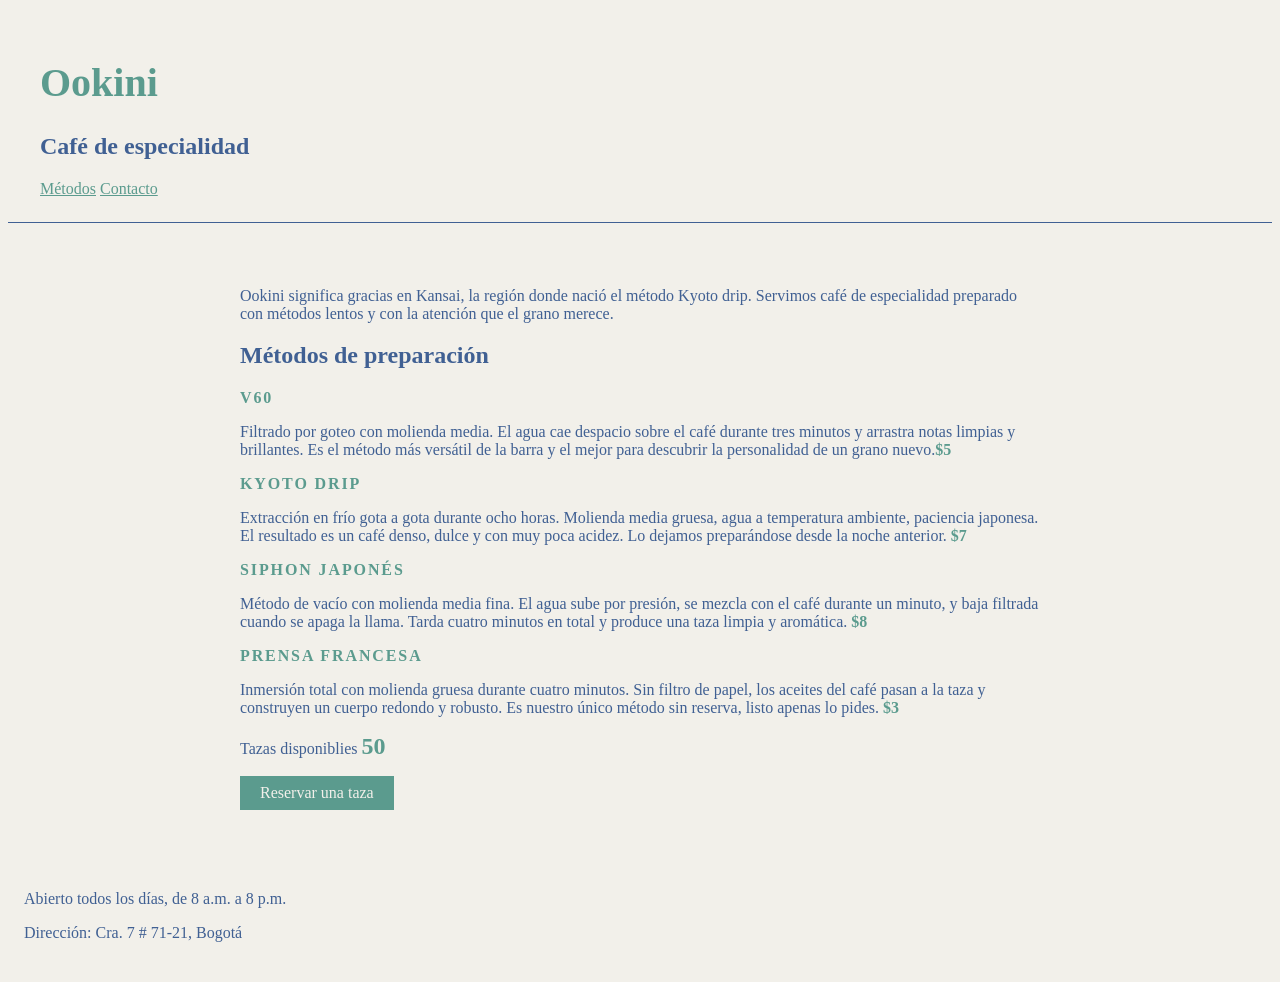
<file: index.html>
<!DOCTYPE html>
<html lang="es">

<head>
    <meta charset="UTF-8">
    <meta name="viewport" content="width=device-width, initial-scale=1.0">
    <title>Ookini</title>
    <link rel="stylesheet" href="styles.css">
</head>

<body>
    <header>
    <h1>Ookini</h1>
    <h2>Café de especialidad</h2>
    <nav>
        <a href="#metodos">Métodos</a>
        <a href="#contacto">Contacto</a>
    </nav>
    </header>
    <main>
    <section id="metodos">
    <p>Ookini significa gracias en Kansai, la región donde nació el método Kyoto drip. Servimos café de especialidad
        preparado con métodos lentos y con la atención que el grano merece.</p>

    <h2>Métodos de preparación</h2>

    <h3 class="metodo-titulo">V60</h3>
    <p>Filtrado por goteo con molienda media. El agua cae despacio sobre el café durante tres minutos y arrastra notas
        limpias y brillantes. Es el método más versátil de la barra y el mejor para descubrir la personalidad de un
        grano nuevo.<span class="precios">$5</span></p> 

    <h3 class="metodo-titulo">Kyoto drip</h3>    
    <p>Extracción en frío gota a gota durante ocho horas. Molienda media gruesa, agua a temperatura ambiente, paciencia
        japonesa. El resultado es un café denso, dulce y con muy poca acidez. Lo dejamos preparándose desde la noche
        anterior. <span class="precios">$7</span></p>
     
    <h3 class="metodo-titulo">Siphon japonés</h3>
    <p>Método de vacío con molienda media fina. El agua sube por presión, se mezcla con el café durante un minuto, y
        baja filtrada cuando se apaga la llama. Tarda cuatro minutos en total y produce una taza limpia y aromática. <span class="precios">$8</span></p>
    
    <h3 class="metodo-titulo">Prensa francesa</h3>
    <p>Inmersión total con molienda gruesa durante cuatro minutos. Sin filtro de papel, los aceites del café pasan a la
        taza y construyen un cuerpo redondo y robusto. Es nuestro único método sin reserva, listo apenas lo pides. <span class="precios">$3</span></p>
        </section>
        <section id="reservas">
        <p>Tazas disponiblies <span id="contador-tazas">50</span></p>
        <button id="boton-reservar">Reservar una taza</button>
       
        </section>
    </main>
    <footer id="contacto">
        <p>Abierto todos los días, de 8 a.m. a 8 p.m.</p>
        <p>Dirección: Cra. 7 # 71-21, Bogotá</p>
    </footer>
    <script src="./script.js"></script>
</body>

</html>
</file>
<file: styles.css>
body {
    background-color: #F2F0EA;
    font-family: Georgia, 'Times New Roman', Times, serif;
    color: #406093;
}

h1 {
    color: #5b9b8e;
    font-size: 2.5rem;

}

header {
    padding: 1.5rem 2rem;
    border-bottom: 1px solid #406093;
    
}

nav a {
    color: #5b9b8e;
}

main {
    padding: 3rem 2rem;
    max-width: 800px;
    margin: 0 auto;
}

.metodo-titulo {
    font-size: 1rem;
    letter-spacing: 0.05cm;
    text-transform: uppercase;
    margin-bottom: 0.25rem;
    color: #5b9b8e;
}

.precios {
    font-weight: bold;
    color: #5b9b8e;
}

footer {
    padding: 1rem 1rem;
    border-top: 0.5rem;
}

#contador-tazas {
    font-size: 1.5rem;
    font-weight: bold;
    color: #5b9b8e;
}

#boton-reservar {
    display: block;
    margin-top: 1rem;
    padding: 0.5rem 1.25rem;
    background-color: #5b9b8e;
    color: #F2F0EA;
    border: none;
    font-family: Georgia, 'Times New Roman', Times, serif;
    font-size: 1rem;
    cursor: pointer;
}
</file>
